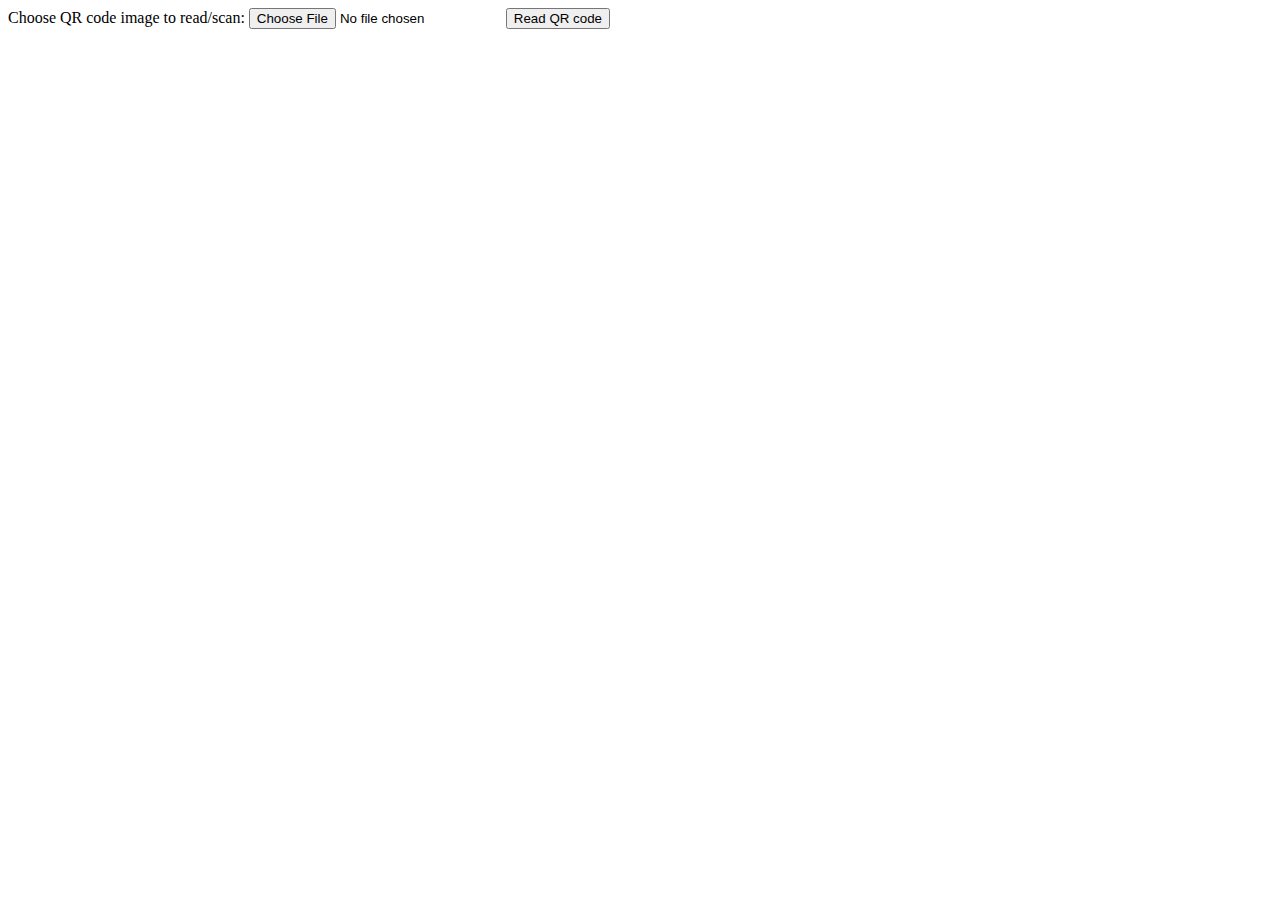
<file: read_qr.html>
<html>
<form enctype="multipart/form-data" action="http://api.qrserver.com/v1/read-qr-code/" method="POST">
<!-- MAX_FILE_SIZE (maximum file size in bytes) must precede the file input field used to upload the QR code image -->
<input type="hidden" name="MAX_FILE_SIZE" value="1048576" />
<!-- The "name" of the input field has to be "file" as it is the name of the POST parameter -->
Choose QR code image to read/scan: <input name="file" type="file" />
<input type="submit" value="Read QR code" />
</form>
</html>
</file>
